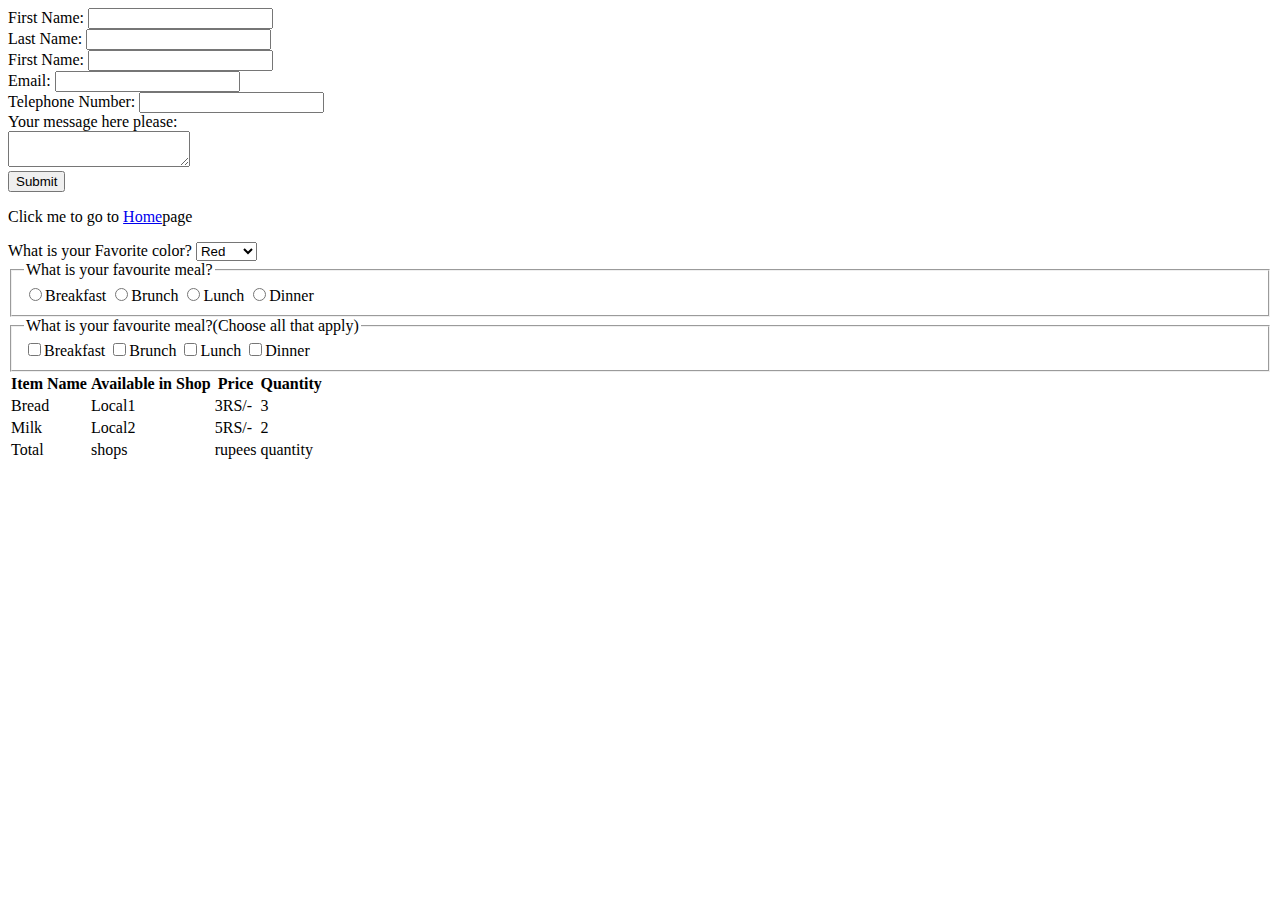
<file: forms-page.html>
<!DOCTYPE html>
<html>
<head>
    <title>Forms page</title>
</head>
<body>
    <form>
        <div>
            <label for="fName">First Name:</label>
            <input id="fName" type="text" name="firstName">
        </div>
        <div>
            <label for="lName">Last Name:</label>
            <input id="lName" type="text" name="lastName">
        </div>
        <label>First Name:
            <input type="text" name="firstName">
        </label>
        <div>
            <label for="email">Email:</label>
            <input id="email" type="email" name="email">
        </div>
        <div>
            <label for="telNo">Telephone Number:</label>
            <input id="telNo" type="tel" name="telNo">
        </div>
        <div>
            <label for="msg">Your message here please:</label>
        </div>
        <div>
            <textarea id="msg" name="msg"></textarea>
        </div>
        <div>
            <input type="submit" value="Submit">
        </div>
    </form>
    <p>Click me to go to <a href="index.html">Home</a>page</p>
    <div>
        <label for="favColor">What is your Favorite color?</label>
        <select id="favRed" name="favColor">
            <option value="favRed">Red</option>
            <option value="favYel">Yellow</option>
            <option value="favBlue">Green</option>
            <option value="favGreen">Blue</option>
        </select>
    </div>
    <div>
        <fieldset>
            <legend>What is your favourite meal?</legend>
            <input type="radio" name="favoritemeal" id="breakfast" value="meal1"><label for="breakfast">Breakfast</label>
            <input type="radio" name="favoritemeal" id="brunch" value="meal2"><label for="brunch">Brunch</label>
            <input type="radio" name="favoritemeal" id="lunch" value="meal3"><label for="lunch">Lunch</label>
            <input type="radio" name="favoritemeal" id="dinner" value="meal4"><label for="dinner">Dinner</label>
        </fieldset>
    </div>
    <div>
        <fieldset>
            <legend>What is your favourite meal?(Choose all that apply)</legend>
            <input type="checkbox" name="favoritemeal" id="breakfast" value="meal1"><label for="breakfast">Breakfast</label>
            <input type="checkbox" name="favoritemeal" id="brunch" value="meal2"><label for="brunch">Brunch</label>
            <input type="checkbox" name="favoritemeal" id="lunch" value="meal3"><label for="lunch">Lunch</label>
            <input type="checkbox" name="favoritemeal" id="dinner" value="meal4"><label for="dinner">Dinner</label>
        </fieldset>
    </div>
    <table>
        <thead>
            <tr>
                <th>Item Name</th>
                <th>Available in Shop</th>
                <th>Price</th>
                <th>Quantity</th>
            </tr>
        </thead>
        <tbody>
            <tr>
                <td>Bread</td>
                <td>Local1</td>
                <td>3RS/-</td>
                <td>3</td>
            </tr>
            <tr>
                <td>Milk</td>
                <td>Local2</td>
                <td>5RS/-</td>
                <td>2</td>
            </tr>
        </tbody>
        <tfoot>
            <tr>
                <td>Total</td>
                <td>shops</td>
                <td>rupees</td>
                <td>quantity</td>
            </tr>
        </tfoot>
    </table>
</body>
</html>
</file>
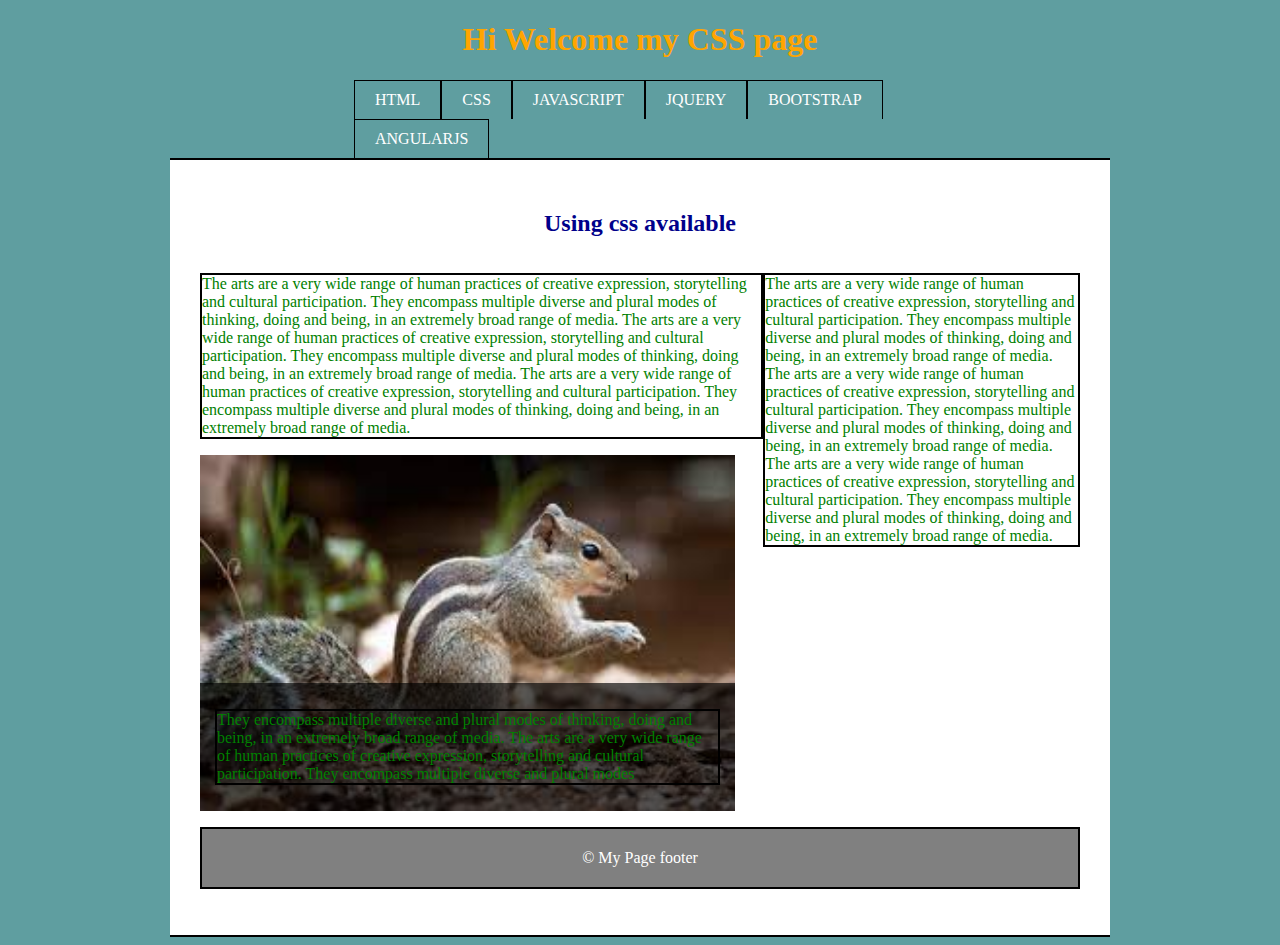
<file: pagestyling.html>
<!DOCTYPE html>
<html>
<head>
    <title>CSS</title>
    <link rel="stylesheet" href="css/styles.css">
</head>
<body>
    <header>
        <h1>Hi Welcome my CSS page</h1>
        <nav class="nav-styles">
            <ul>
                <li><a href="#">HTML</a></li>
                <li><a href="#">CSS</a></li>
                <li><a href="#">JAVASCRIPT</a></li>
                <li><a href="#">JQUERY</a></li>
                <li><a href="#">BOOTSTRAP</a></li>
                <li><a href="#">ANGULARJS</a></li>
            </ul>
        </nav>
        <div class="clearfix"></div>
    </header>
    <div class="container">
        
        <!-- <div class = "main-area">
            <p>The arts are a very wide range of human practices of creative expression, storytelling and cultural participation.
                They encompass multiple diverse and plural modes of thinking, doing and being, in an extremely broad range of media. </p>
                <p class="highlight">The arts are a very wide range of human practices of creative expression, storytelling and cultural participation.
                    They encompass multiple diverse and plural modes of thinking, doing and being, in an extremely broad range of media.</p>
                    <p>The arts are a very wide range of human practices of creative expression, storytelling and cultural participation.
                        They encompass multiple diverse and plural modes of thinking, doing and being, in an extremely broad range of media.</p>
                    </div> -->
                    <h2 class="css-color">Using css available</h2>
                    <div class="main-area">
                        <p>The arts are a very wide range of human practices of creative expression, storytelling and cultural participation.
                            They encompass multiple diverse and plural modes of thinking, doing and being, in an extremely broad range of media. 
                            The arts are a very wide range of human practices of creative expression, storytelling and cultural participation.
                            They encompass multiple diverse and plural modes of thinking, doing and being, in an extremely broad range of media.
                            The arts are a very wide range of human practices of creative expression, storytelling and cultural participation.
                            They encompass multiple diverse and plural modes of thinking, doing and being, in an extremely broad range of media.
                        </p>
                        <div class="image-banner">
                            <img src="images/squirrel.jpg" alt="mySquirrel">
                            <div class="banner-description">
                                <p>They encompass multiple diverse and plural modes of thinking, doing and being, in an extremely broad range of media.
                                    The arts are a very wide range of human practices of creative expression, storytelling and cultural participation.
                                    They encompass multiple diverse and plural modes </p>
                                </div>
                            </div>
                        </div>
                        <aside class="side-area">
                            <p>The arts are a very wide range of human practices of creative expression, storytelling and cultural participation.
                                They encompass multiple diverse and plural modes of thinking, doing and being, in an extremely broad range of media. 
                                The arts are a very wide range of human practices of creative expression, storytelling and cultural participation.
                                They encompass multiple diverse and plural modes of thinking, doing and being, in an extremely broad range of media.
                                The arts are a very wide range of human practices of creative expression, storytelling and cultural participation.
                                They encompass multiple diverse and plural modes of thinking, doing and being, in an extremely broad range of media.
                            </p>
                        </aside>
                        <div class="clearfix"></div>
                        <footer>
                            <p class="highlight"> &copy My Page footer</p>
                        </footer>
                    </div>
                </body>
                </html>
</file>
<file: css/styles.css>
html{
    background-color: cadetblue;
}
header h1 {
    color: orange;
    text-align: center;
}
p {
    border : 2px solid black;
    color: green;
}
footer p{
    color: grey;
}
.highlight {
     background-color: darkcyan;
     color: white;
}
.container footer .highlight {
    background-color: grey;
    padding: 20px;
    text-align: center;
}
.container {
    max-width: 940px;
    padding: 30px;
    margin-left: auto;
    margin-right: auto;
    border-top: 2px solid black;
    border-bottom: 2px solid black;
    background-color: white;
    box-sizing: border-box;
}
.nav-styles  li{
    width: 50%;
    list-style: none;
    margin: auto;
    padding: auto;
    border-bottom: none;
}
.image-banner{
    position: relative;
}
.banner-description{
    position: absolute;
    bottom: 0;
    left: 0;
    background-color: rgba(0,0,0,.65);
    box-sizing: border-box;
    padding: 10px 15px;
    width: 95%;
    z-index: 1;
}
img{
    width: 95%;
}
.image-banner img{
    display: block;
}
.nav-styles a{
    color: white;;
    text-decoration: none;
    padding: 10px 20px;
    float: left;
    display: block;
    border: 1px solid black;
    border-bottom: none;
}
.nav-styles a:hover{
    background-color: green;
}
.css-color{
    color: darkblue;
    text-align: center;
}
.main-area{
    width: 64%;
    float: left;
    box-sizing: border-box;
}
.side-area{
    width: 36%;
    float: left;
    box-sizing: border-box;
}
.clearfix::after {
    content: "";
    clear: both;
    display: table;
  }
</file>
